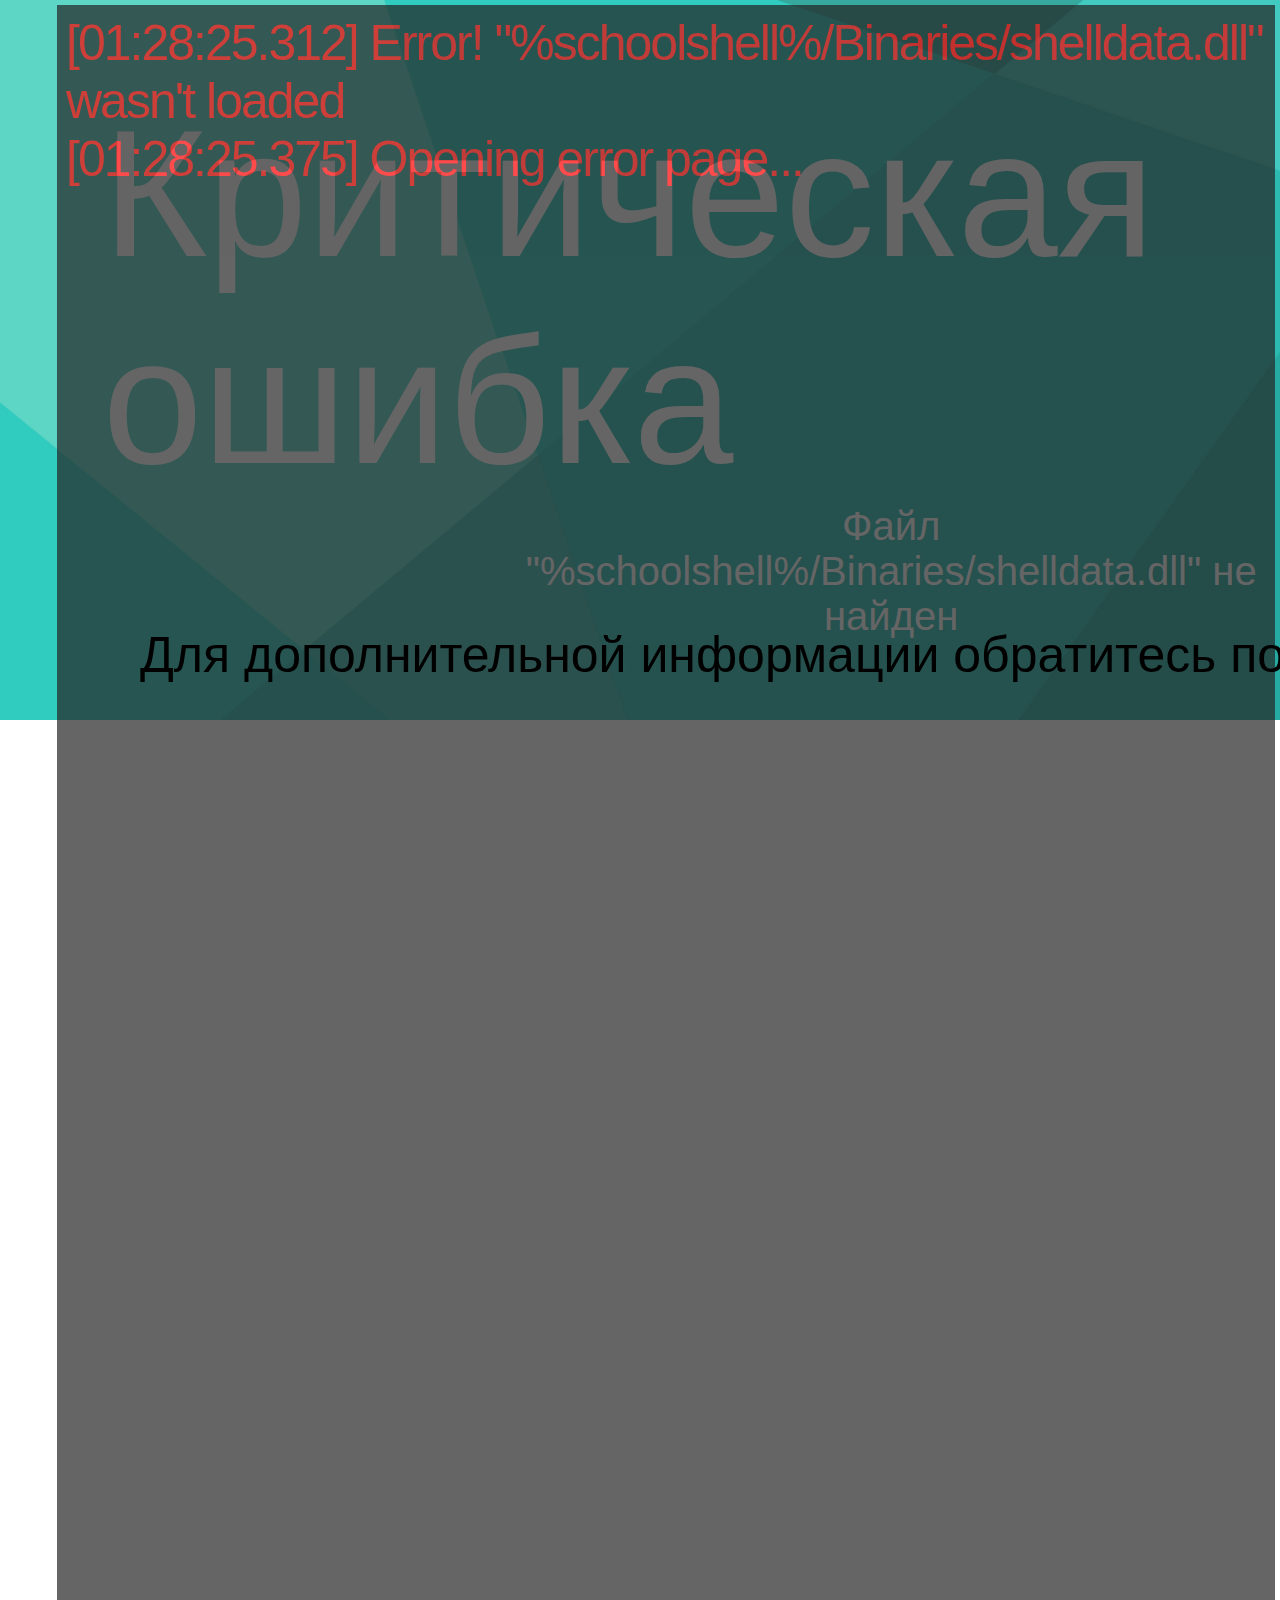
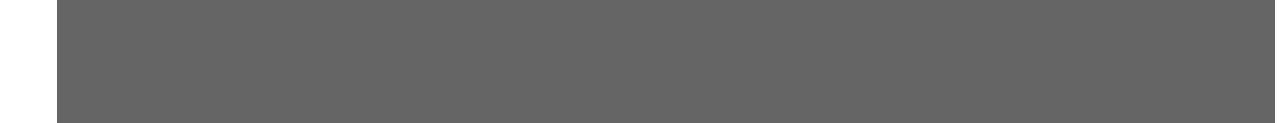
<file: index.html>
<!DOCTYPE html>
<html lang="en" >
<head>
    <meta charset="UTF-8">
    <title>Если что это пранк ок</title>
    <link rel="stylesheet" href="style.css">
</head>
<body>
    <div class="Main">
        <div class="error">Критическая ошибка</div>
        <div class="reload"></div>
        <div class="console">Please wait loading</div>
        <div class="info">Для дополнительной информации обратитесь по ссылке <span class="link">https://www.mos.ru/feedback/support/</span><div>
        <div class="ver">Сборка v2021.2.86</div>
    </div>
    <script src="script.js"></script>
</body>
</html>
</file>
<file: style.css>
* {
    font-family: Arial, Helvetica, sans-serif;
    user-select: none;
    cursor: none;
}

.reload {
    width: 100px;
    height: 100px;
    position: absolute;
    bottom: 0;
    right: 0;
}

body {
    width: 100%;
    height: 100%;
    overflow: hidden;
}

html {
    background-image: url("./bg.png");
    background-repeat: no-repeat;
    background-size: 100%;
    
}



.error {
    font-size: 180px;
    color: white;
    position: absolute;
    left: 8%;
    top: 10%;
}

.error:after {
    content:"Файл \"%schoolshell%/Binaries/shelldata.dll\" не найден";
    display:block;
    font-size: 40px;
    margin-left: 400px;
    text-align: center;
    position: absolute;
}


.console {
    position: absolute;
    width: 1200px;
    height: 1700px;
    background-color: rgb(35,35,35);
    font-size: 50px;
    top: 5px;
    word-break: break-all;
    right: 5px;
    padding: 9px;
    color: yellow;
    opacity: 0.7;
    letter-spacing: -2px;
}

.info {
    font-size: 50px;
    position: absolute;
    bottom: 100px;
    color: black;
    left: 140px;
}

.link {
    text-decoration: underline;
    color: #069;
}

.ver {
    margin-left: 3100px;
    color: white;
}
</file>
